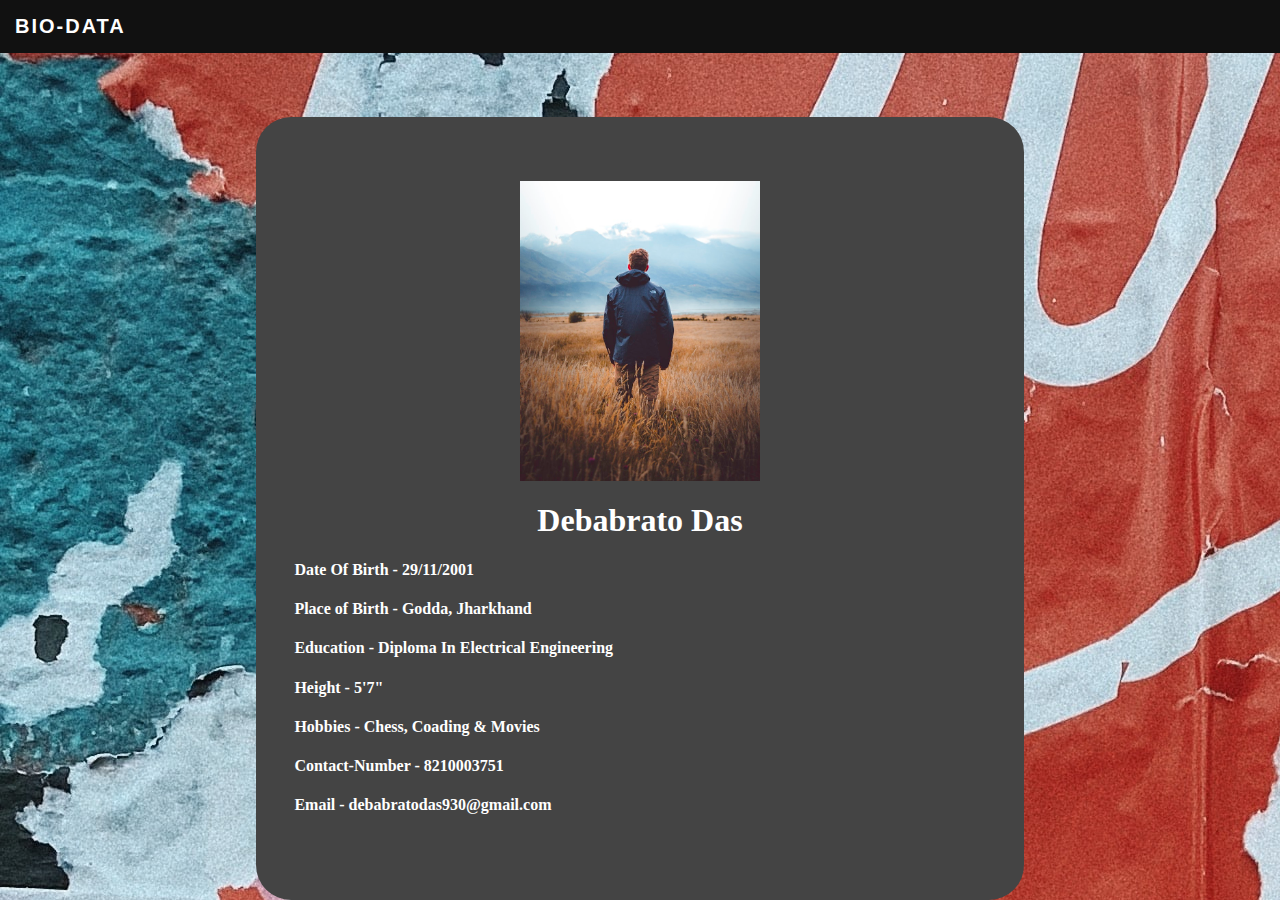
<file: biodata/index.html>
<!DOCTYPE html>
<html>
    <head>
        <link rel="stylesheet" href="style.css">
    </head>
    <body>
        <div class="navbar">
            <div class="navleft">BIO-DATA</div>
        </div>
       <div class="area">
           <div class="area1"><img src="img.jpg" alt=""></div>
           <h1 align="center">Debabrato Das</h1>
           <h4>Date Of Birth - 29/11/2001</h4>
           <h4>Place of Birth - Godda, Jharkhand</h4>
           <h4>Education - Diploma In Electrical Engineering</h4>
           <h4>Height - 5'7"</h4>
           <h4>Hobbies - Chess, Coading & Movies</h4>
           <h4>Contact-Number - 8210003751</h4>
           <h4>Email - debabratodas930@gmail.com</h4>
       </div>
            
    </body>
</html>
</file>
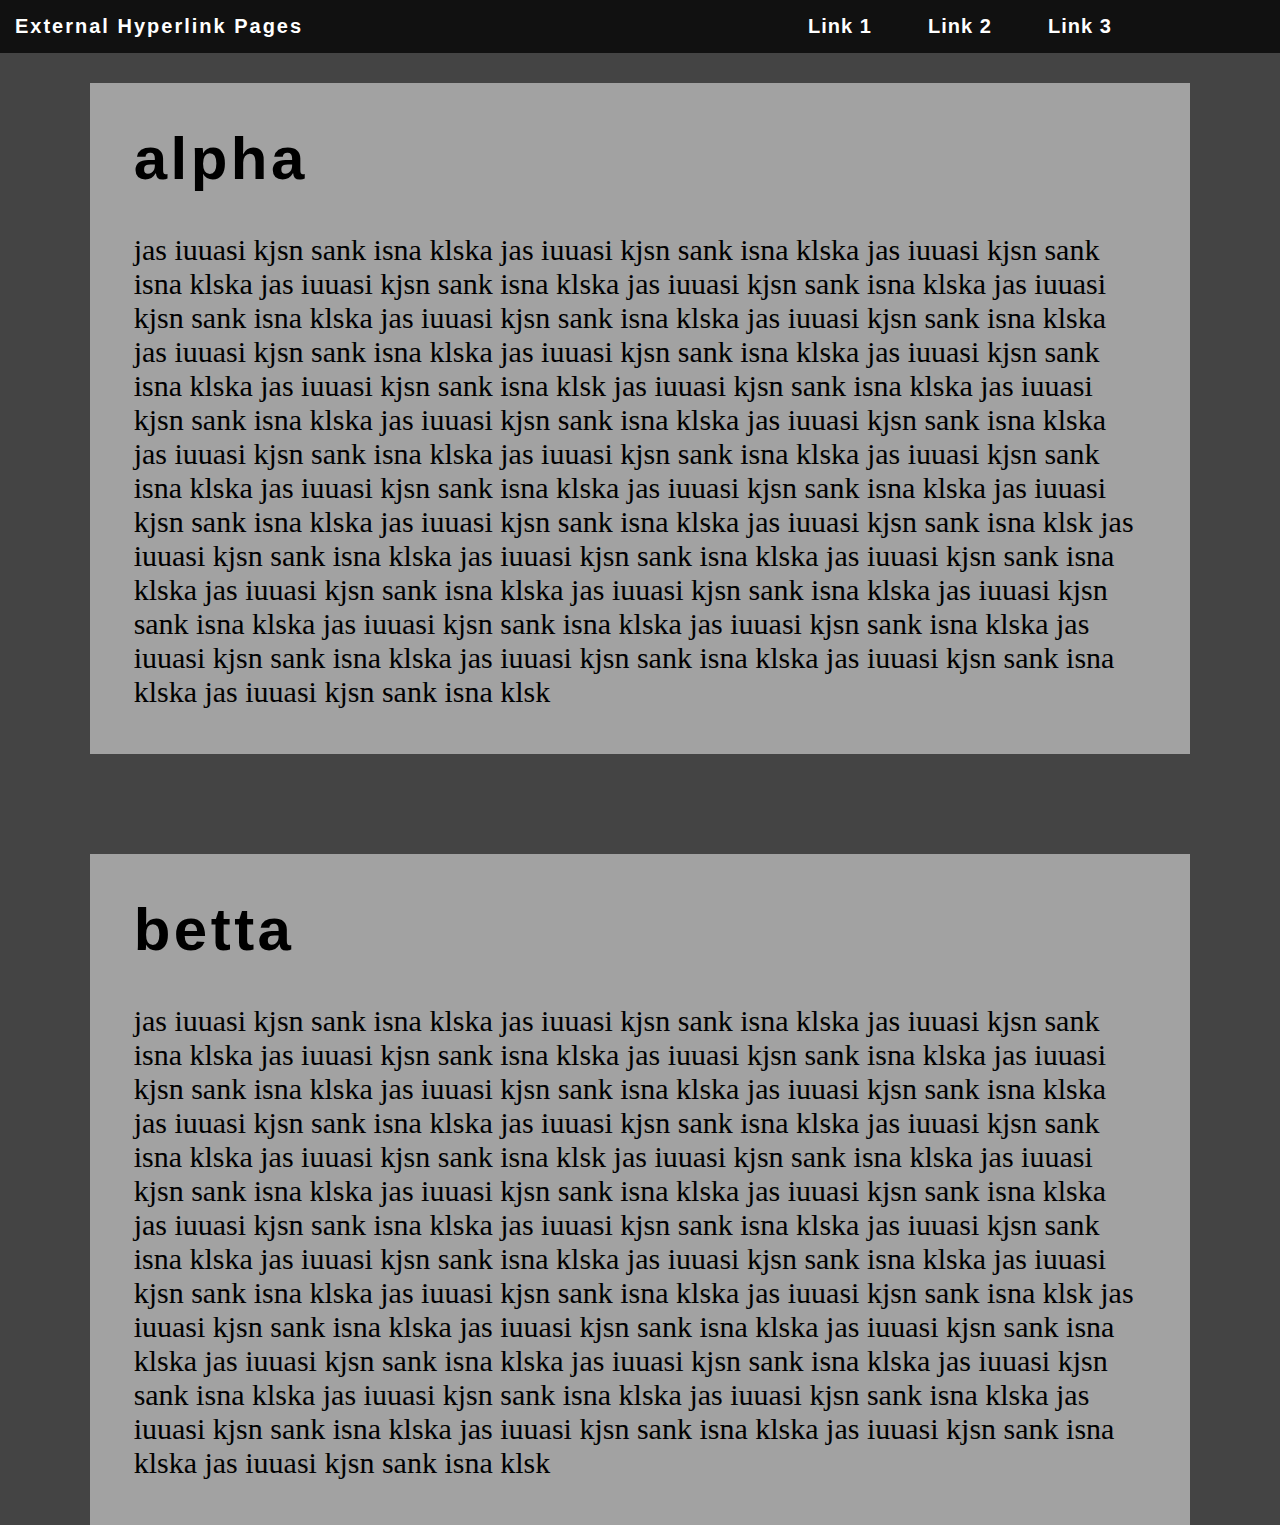
<file: external hyperlink/index.html>
<!DOCTYPE html>
<html>
    <head>
        <link rel="stylesheet" href="style.css">
    </head>
    <body>
        <div class="navbar">
            <div class="navleft">External Hyperlink Pages</div>
            <div class="navright">
                <a href="www.instagram.com">Link 3</a>
                <a href="www.google.com">Link 2</a>
                <a href="www.facebook.com">Link 1</a>
            </div>
        </div>
        <div class="area">
            <div class="link1area">
               <h1>alpha</h1>
               <p> jas iuuasi kjsn sank isna klska jas iuuasi kjsn sank isna klska jas iuuasi kjsn sank isna klska 
                jas iuuasi kjsn sank isna klska jas iuuasi kjsn sank isna klska jas iuuasi kjsn sank isna klska 
                jas iuuasi kjsn sank isna klska jas iuuasi kjsn sank isna klska jas iuuasi kjsn sank isna klska 
                jas iuuasi kjsn sank isna klska jas iuuasi kjsn sank isna klska jas iuuasi kjsn sank isna klsk
                jas iuuasi kjsn sank isna klska jas iuuasi kjsn sank isna klska jas iuuasi kjsn sank isna klska 
                jas iuuasi kjsn sank isna klska jas iuuasi kjsn sank isna klska jas iuuasi kjsn sank isna klska 
                jas iuuasi kjsn sank isna klska jas iuuasi kjsn sank isna klska jas iuuasi kjsn sank isna klska 
                jas iuuasi kjsn sank isna klska jas iuuasi kjsn sank isna klska jas iuuasi kjsn sank isna klsk
                jas iuuasi kjsn sank isna klska jas iuuasi kjsn sank isna klska jas iuuasi kjsn sank isna klska 
                jas iuuasi kjsn sank isna klska jas iuuasi kjsn sank isna klska jas iuuasi kjsn sank isna klska 
                jas iuuasi kjsn sank isna klska jas iuuasi kjsn sank isna klska jas iuuasi kjsn sank isna klska 
                jas iuuasi kjsn sank isna klska jas iuuasi kjsn sank isna klska jas iuuasi kjsn sank isna klsk</p>
            </div>
            <div class="link2area" >
                <h1>betta</h1>
               <p> jas iuuasi kjsn sank isna klska jas iuuasi kjsn sank isna klska jas iuuasi kjsn sank isna klska 
                jas iuuasi kjsn sank isna klska jas iuuasi kjsn sank isna klska jas iuuasi kjsn sank isna klska 
                jas iuuasi kjsn sank isna klska jas iuuasi kjsn sank isna klska jas iuuasi kjsn sank isna klska 
                jas iuuasi kjsn sank isna klska jas iuuasi kjsn sank isna klska jas iuuasi kjsn sank isna klsk
                jas iuuasi kjsn sank isna klska jas iuuasi kjsn sank isna klska jas iuuasi kjsn sank isna klska 
                jas iuuasi kjsn sank isna klska jas iuuasi kjsn sank isna klska jas iuuasi kjsn sank isna klska 
                jas iuuasi kjsn sank isna klska jas iuuasi kjsn sank isna klska jas iuuasi kjsn sank isna klska 
                jas iuuasi kjsn sank isna klska jas iuuasi kjsn sank isna klska jas iuuasi kjsn sank isna klsk
                jas iuuasi kjsn sank isna klska jas iuuasi kjsn sank isna klska jas iuuasi kjsn sank isna klska 
                jas iuuasi kjsn sank isna klska jas iuuasi kjsn sank isna klska jas iuuasi kjsn sank isna klska 
                jas iuuasi kjsn sank isna klska jas iuuasi kjsn sank isna klska jas iuuasi kjsn sank isna klska 
                jas iuuasi kjsn sank isna klska jas iuuasi kjsn sank isna klska jas iuuasi kjsn sank isna klsk</p>
            </div>
            </div>
        </div>
            
    </body>
</html>
</file>
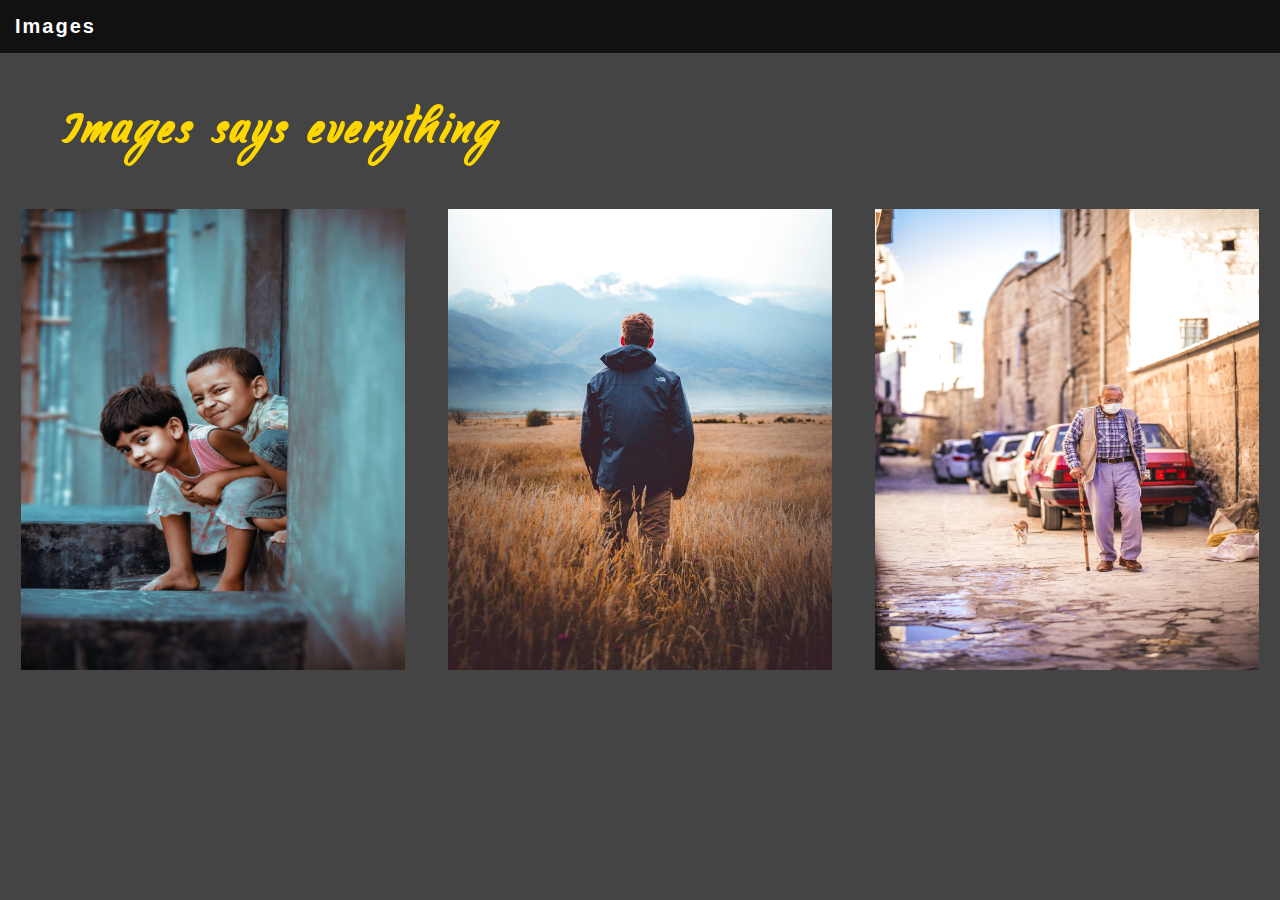
<file: images/index.html>
<!DOCTYPE html>
<html>
    <head>
        <link rel="stylesheet" href="style.css">
    </head>
    <body>
        <div class="navbar">
            <div class="navleft">Images</div>
        </div>
        <h1>Images says everything</h1>
       <div class="area">
        <div class="area1">
            <img src="one.jpg" alt="">
        </div>
        <div class="area1">
            <img src="img.jpg" alt="">
        </div>
        <div class="area1">
            <img src="two.jpg" alt="">
        </div>
       </div>
            
    </body>
</html>
</file>
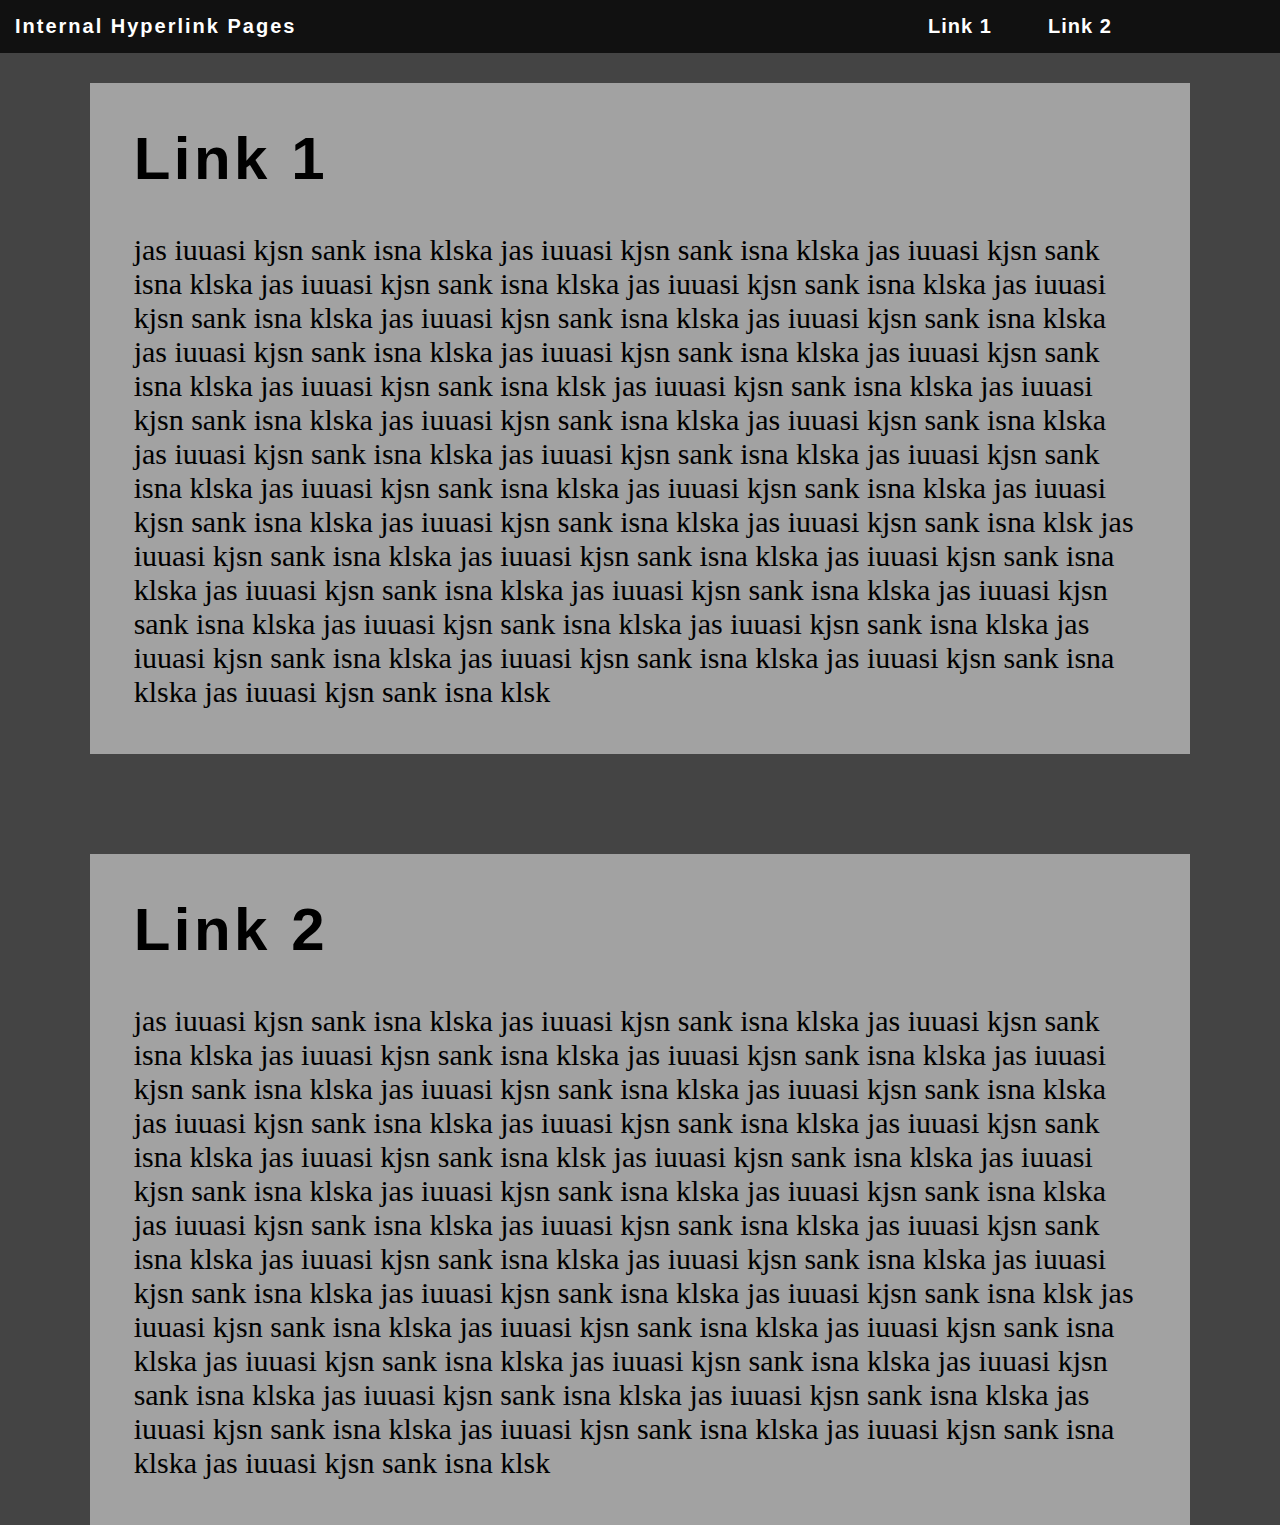
<file: internal hyperlink/index.html>
<!DOCTYPE html>
<html>
    <head>
        <link rel="stylesheet" href="style.css">
    </head>
    <body>
        <div class="navbar">
            <div class="navleft">Internal Hyperlink Pages</div>
            <div class="navright">
                <a href="#link2">Link 2</a>
                <a href="#link1">Link 1</a>
            </div>
        </div>
        <div class="area">
            <div class="link1area" id="link1">
               <h1>Link 1</h1>
               <p> jas iuuasi kjsn sank isna klska jas iuuasi kjsn sank isna klska jas iuuasi kjsn sank isna klska 
                jas iuuasi kjsn sank isna klska jas iuuasi kjsn sank isna klska jas iuuasi kjsn sank isna klska 
                jas iuuasi kjsn sank isna klska jas iuuasi kjsn sank isna klska jas iuuasi kjsn sank isna klska 
                jas iuuasi kjsn sank isna klska jas iuuasi kjsn sank isna klska jas iuuasi kjsn sank isna klsk
                jas iuuasi kjsn sank isna klska jas iuuasi kjsn sank isna klska jas iuuasi kjsn sank isna klska 
                jas iuuasi kjsn sank isna klska jas iuuasi kjsn sank isna klska jas iuuasi kjsn sank isna klska 
                jas iuuasi kjsn sank isna klska jas iuuasi kjsn sank isna klska jas iuuasi kjsn sank isna klska 
                jas iuuasi kjsn sank isna klska jas iuuasi kjsn sank isna klska jas iuuasi kjsn sank isna klsk
                jas iuuasi kjsn sank isna klska jas iuuasi kjsn sank isna klska jas iuuasi kjsn sank isna klska 
                jas iuuasi kjsn sank isna klska jas iuuasi kjsn sank isna klska jas iuuasi kjsn sank isna klska 
                jas iuuasi kjsn sank isna klska jas iuuasi kjsn sank isna klska jas iuuasi kjsn sank isna klska 
                jas iuuasi kjsn sank isna klska jas iuuasi kjsn sank isna klska jas iuuasi kjsn sank isna klsk</p>
            </div>
            <div class="link2area" id="link2">
                <h1>Link 2</h1>
               <p> jas iuuasi kjsn sank isna klska jas iuuasi kjsn sank isna klska jas iuuasi kjsn sank isna klska 
                jas iuuasi kjsn sank isna klska jas iuuasi kjsn sank isna klska jas iuuasi kjsn sank isna klska 
                jas iuuasi kjsn sank isna klska jas iuuasi kjsn sank isna klska jas iuuasi kjsn sank isna klska 
                jas iuuasi kjsn sank isna klska jas iuuasi kjsn sank isna klska jas iuuasi kjsn sank isna klsk
                jas iuuasi kjsn sank isna klska jas iuuasi kjsn sank isna klska jas iuuasi kjsn sank isna klska 
                jas iuuasi kjsn sank isna klska jas iuuasi kjsn sank isna klska jas iuuasi kjsn sank isna klska 
                jas iuuasi kjsn sank isna klska jas iuuasi kjsn sank isna klska jas iuuasi kjsn sank isna klska 
                jas iuuasi kjsn sank isna klska jas iuuasi kjsn sank isna klska jas iuuasi kjsn sank isna klsk
                jas iuuasi kjsn sank isna klska jas iuuasi kjsn sank isna klska jas iuuasi kjsn sank isna klska 
                jas iuuasi kjsn sank isna klska jas iuuasi kjsn sank isna klska jas iuuasi kjsn sank isna klska 
                jas iuuasi kjsn sank isna klska jas iuuasi kjsn sank isna klska jas iuuasi kjsn sank isna klska 
                jas iuuasi kjsn sank isna klska jas iuuasi kjsn sank isna klska jas iuuasi kjsn sank isna klsk</p>
            </div>
            </div>
        </div>
            
    </body>
</html>
</file>
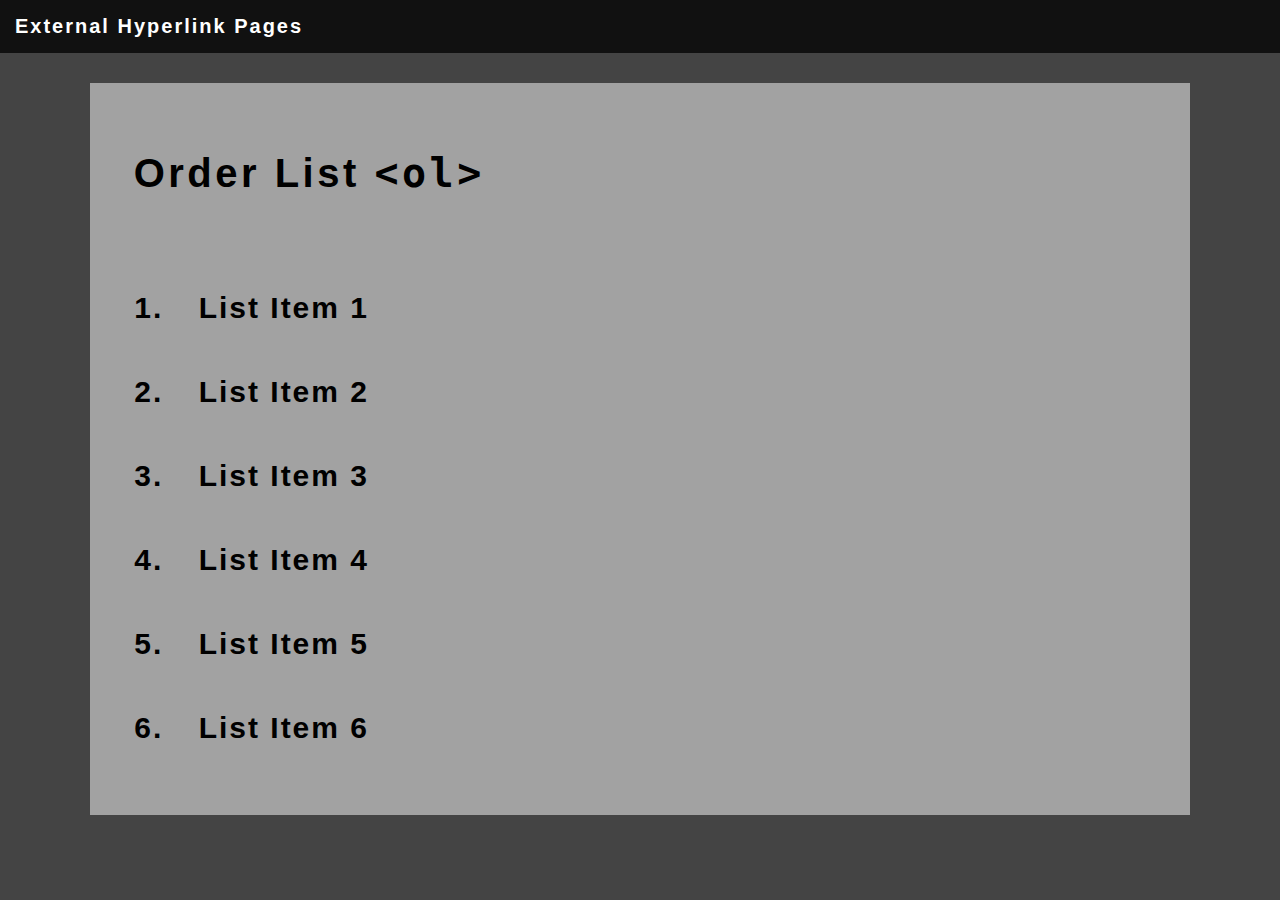
<file: orderlist/index.html>
<!DOCTYPE html>
<html>
    <head>
        <link rel="stylesheet" href="style.css">
    </head>
    <body>
        <div class="navbar">
            <div class="navleft">External Hyperlink Pages</div>
        </div>
        <div class="area">
            <div class="link1area">
               <h1>Order List <xmp><ol></xmp></h1>
               <ol>
                   <li>List Item 1</li>
                   <li>List Item 2</li>
                   <li>List Item 3</li>
                   <li>List Item 4</li>
                   <li>List Item 5</li>
                   <li>List Item 6</li>
               </ol>
            </div>
        </div>
            
    </body>
</html>
</file>
<file: biodata/style.css>
body{
    padding: 0;
    margin: 0;
    background: url(bg.jpg);
    color: #fff;
}

.navbar{
 display: flex;
 background: #111;
 font-size: 20px;
 padding: 15px;
}
.navleft{
    width: 45%;
    color: #fff;
    font-weight: 800;
    font-family: sans-serif;
    letter-spacing: 2px;
}
.area{
    margin-top: 5%;
    margin-left: 20%;
    margin-right: 20%;
    background: #444;
    padding-top: 5%;
    padding-bottom: 5%;
    border-radius: 35px;
}
.area1{
    display: flex;
    justify-content: center;
    height: 300px;
}
h4{
    margin-left: 5%;
}
</file>
<file: external hyperlink/style.css>
body{
    padding: 0;
    margin: 0;
    background: #444;
}
p{
    font-size: 30px;
}
h1{ 
    font-family: sans-serif;
    font-weight: 800;
    letter-spacing: 3.5px;
    font-size: 60px;
}
.link2area{
    margin-top: 100px;
}
.navbar{
 display: flex;
 background: #111;
 font-size: 20px;
 padding: 15px;
}
.navleft{
    width: 45%;
    color: #fff;
    font-weight: 800;
    font-family: sans-serif;
    letter-spacing: 2px;
}
.navright{
    width: 45%;
    color: #fff;
    font-weight: 600;
    font-family: sans-serif;
    letter-spacing: 1px;
}
a{
    padding-left: 5%;
    padding-right: 5%;
    text-decoration: none;
    color: #fff;
    float: right;
}
.area{
    margin-top: 30px;
    padding-left: 7%;
    padding-right: 7%;
}
.link1area{
    background: rgba(255, 255, 255, 0.5);
    padding-left: 4%;
    padding-right: 4%;
    padding-top: 0.5px;
    padding-bottom: 15px;
}
.link2area{
    background: rgba(255, 255, 255, 0.5);
    padding-left: 4%;
    padding-right: 4%;
    padding-top: 0.5px;
    padding-bottom: 15px;
}
</file>
<file: images/style.css>
body{
    padding: 0;
    margin: 0;
    background: #444;
}
h1{ 
    font-family: fonttr;
    letter-spacing: 3.5px;
    font-size: 60px;
    color: gold;
    margin-left: 5%;
}
.navbar{
 display: flex;
 background: #111;
 font-size: 20px;
 padding: 15px;
}
.navleft{
    width: 45%;
    color: #fff;
    font-weight: 800;
    font-family: sans-serif;
    letter-spacing: 2px;
}
.area{
    display: flex;
}
.area1{
    width: 100%;
    display: flex;
    justify-content: center;
}
img{
    width: 90%;
    height: 80%;
}
@font-face {
    font-family: fonttr;
    src: url(tr.ttf);
}
</file>
<file: internal hyperlink/style.css>
body{
    padding: 0;
    margin: 0;
    background: #444;
}
p{
    font-size: 30px;
}
h1{ 
    font-family: sans-serif;
    font-weight: 800;
    letter-spacing: 3.5px;
    font-size: 60px;
}
.link2area{
    margin-top: 100px;
}
.navbar{
 display: flex;
 background: #111;
 font-size: 20px;
 padding: 15px;
}
.navleft{
    width: 45%;
    color: #fff;
    font-weight: 800;
    font-family: sans-serif;
    letter-spacing: 2px;
}
.navright{
    width: 45%;
    color: #fff;
    font-weight: 600;
    font-family: sans-serif;
    letter-spacing: 1px;
}
a{
    padding-left: 5%;
    padding-right: 5%;
    text-decoration: none;
    color: #fff;
    float: right;
}
.area{
    margin-top: 30px;
    padding-left: 7%;
    padding-right: 7%;
}
.link1area{
    background: rgba(255, 255, 255, 0.5);
    padding-left: 4%;
    padding-right: 4%;
    padding-top: 0.5px;
    padding-bottom: 15px;
}
.link2area{
    background: rgba(255, 255, 255, 0.5);
    padding-left: 4%;
    padding-right: 4%;
    padding-top: 0.5px;
    padding-bottom: 15px;
}
</file>
<file: orderlist/style.css>
body{
    padding: 0;
    margin: 0;
    background: #444;
}
p{
    font-size: 30px;
}
h1{ 
    font-family: sans-serif;
    font-weight: 800;
    letter-spacing: 3.5px;
    font-size: 40px;
}

.navbar{
 display: flex;
 background: #111;
 font-size: 20px;
 padding: 15px;
}
.navleft{
    width: 45%;
    color: #fff;
    font-weight: 800;
    font-family: sans-serif;
    letter-spacing: 2px;
}

.area{
    margin-top: 30px;
    padding-left: 7%;
    padding-right: 7%;
}
.link1area{
    background: rgba(255, 255, 255, 0.5);
    padding-left: 4%;
    padding-right: 4%;
    padding-top: 0.5px;
    padding-bottom: 15px;
}

ol{
    font-size: 30px;
    font-family: sans-serif;
    font-weight: bold;
    letter-spacing: 2px;
}
li{
    padding-top: 10px;
    padding: 25px;
}
xmp{
    display: inline-block;
}
</file>
